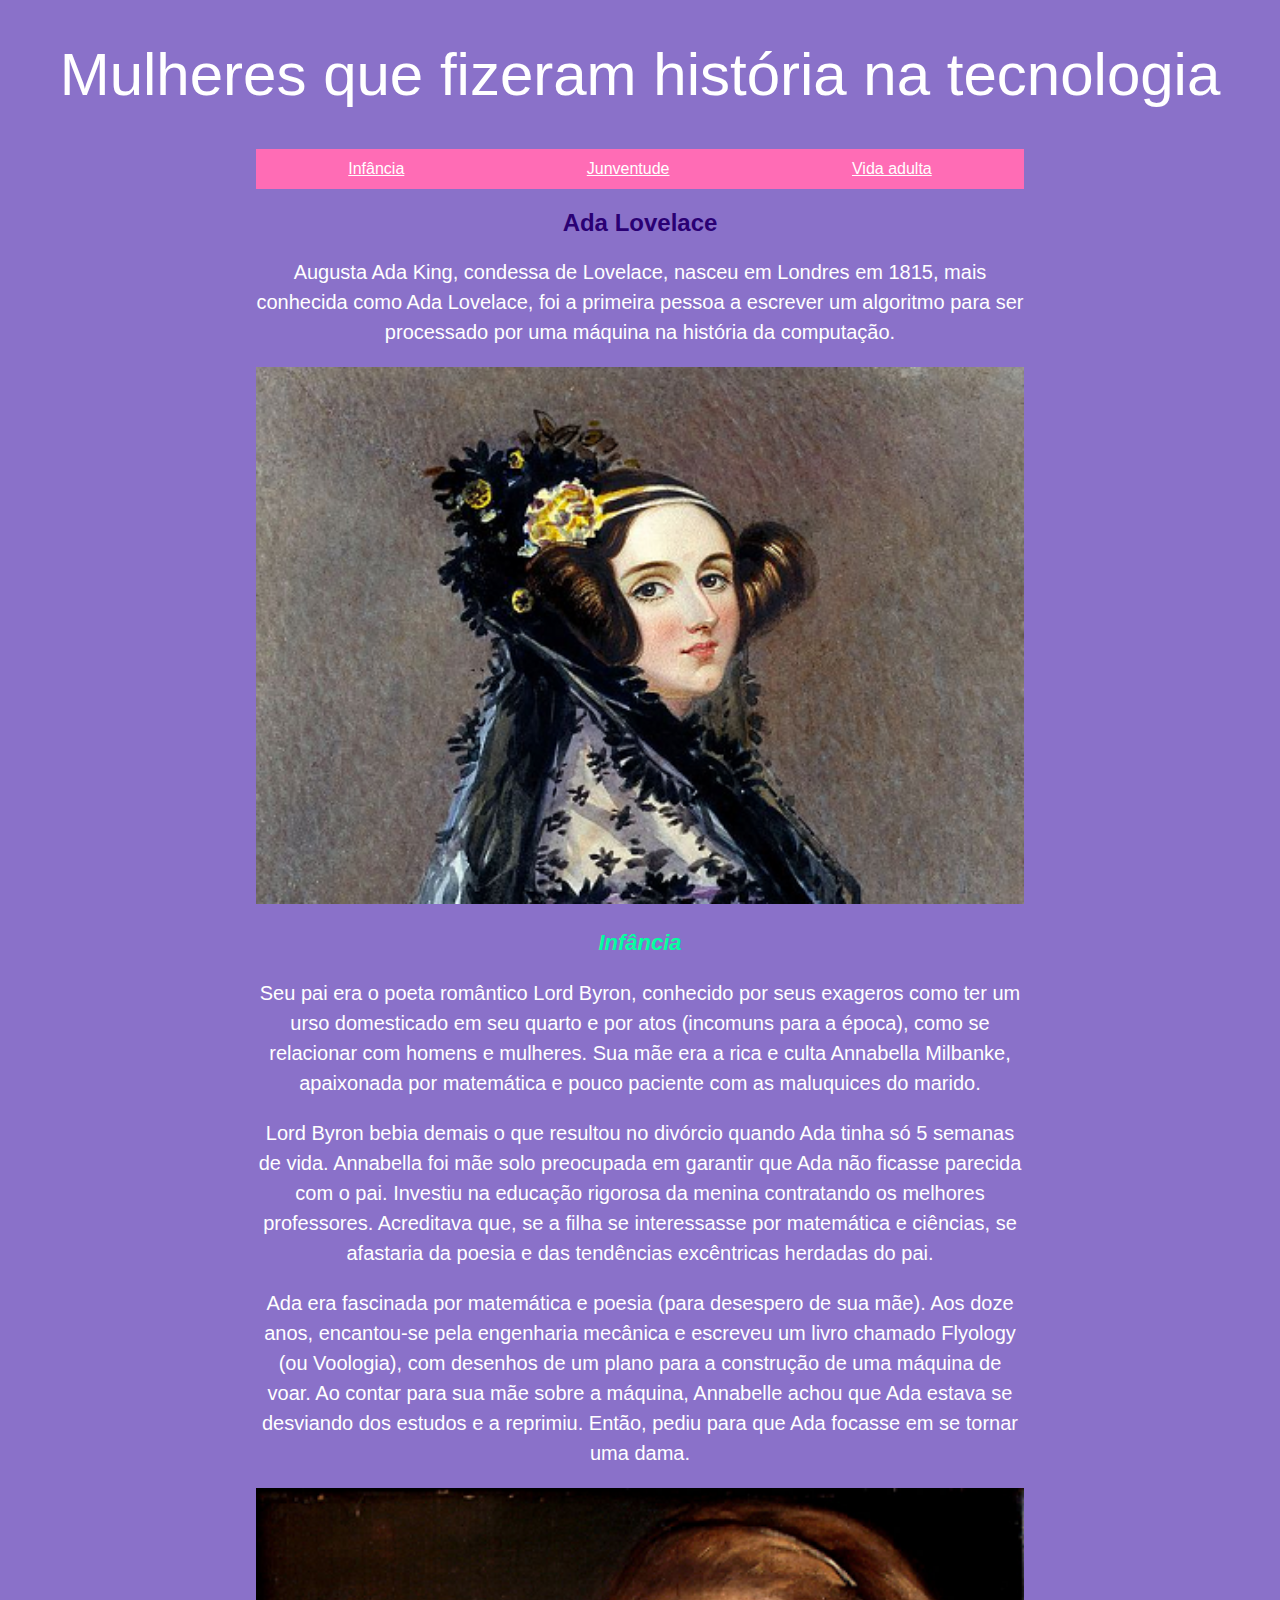
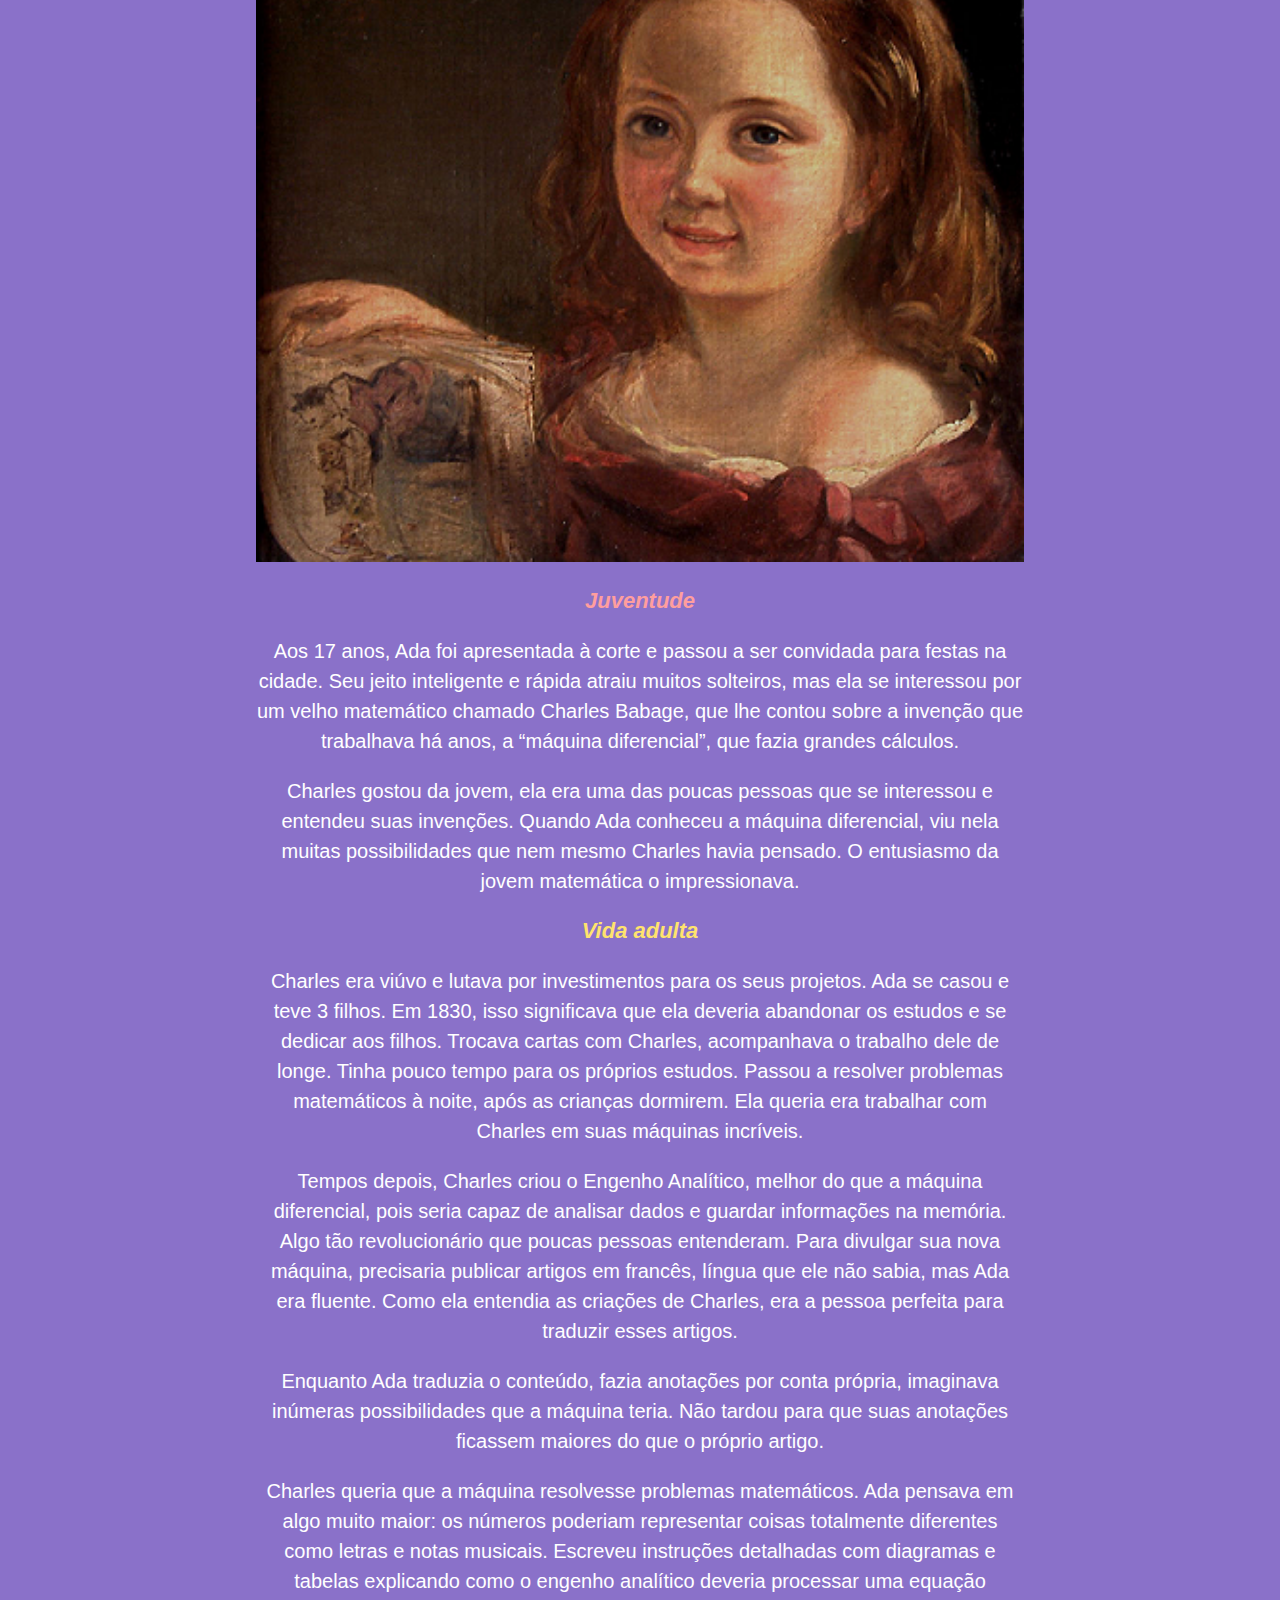
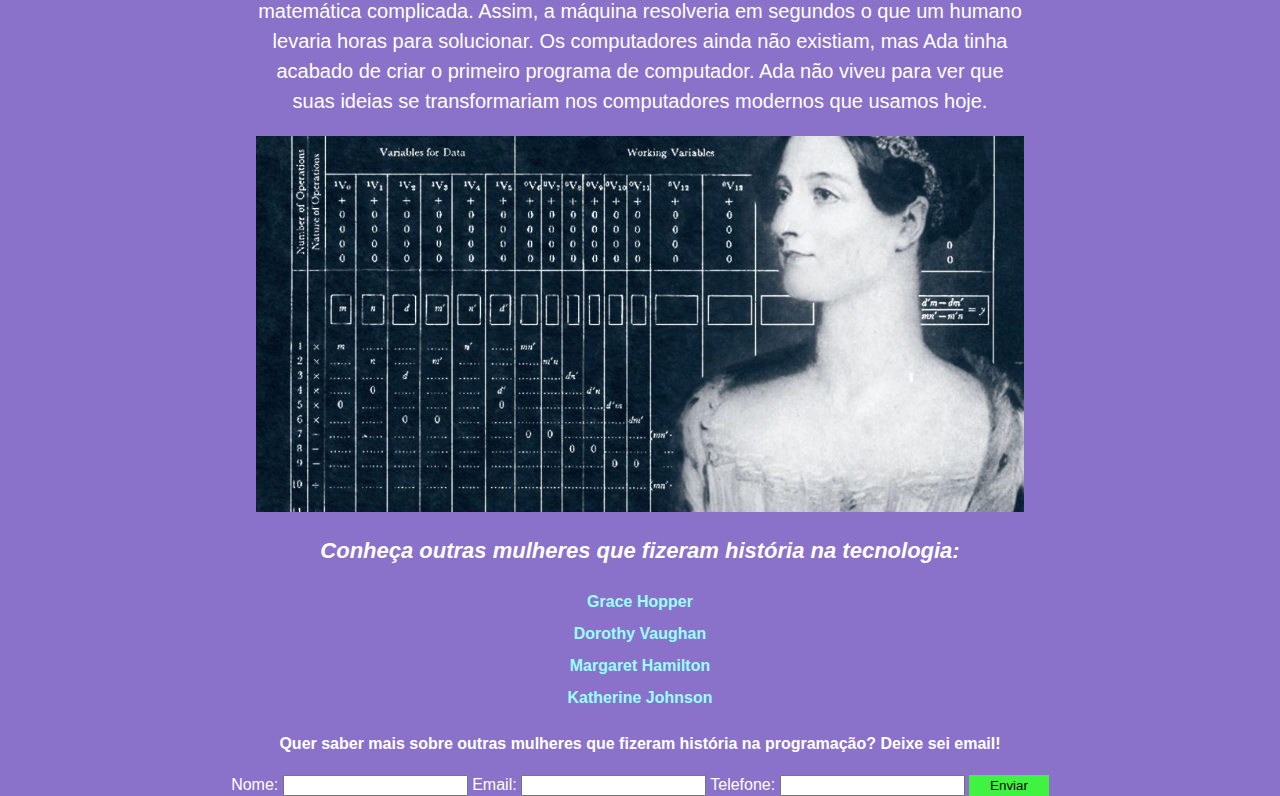
<file: Ada Lovelace.html>
<!DOCTYPE html>
<!-- saved from url=(0061)https://site-ada-lovelace-programaria.nicolerevoredo.repl.co/ -->
<html><head><meta http-equiv="Content-Type" content="text/html; charset=UTF-8">
       <title>Ada Lovelace</title> 
       <link href="./Ada Lovelace_files/style.css" rel="stylesheet">
     </head>
   
     <body>
       
     <h1>Mulheres que fizeram história na tecnologia</h1>
     
     <nav class="principal">
       <ul> 
          <li>
            <a href="https://site-ada-lovelace-programaria.nicolerevoredo.repl.co/#infancia">Infância</a> 
          </li>

          <li>
           <a href="https://site-ada-lovelace-programaria.nicolerevoredo.repl.co/#Juventude">Junventude</a>
          </li>

          <li>
            <a href="https://site-ada-lovelace-programaria.nicolerevoredo.repl.co/#vida-adulta">Vida adulta</a>
          </li>
        </ul>
      </nav>
      

     <h2>Ada Lovelace</h2>

     <section>

      <p>Augusta Ada King, condessa de Lovelace, nasceu em Londres em 1815, mais conhecida como Ada Lovelace, foi a primeira pessoa a escrever um algoritmo para ser processado por uma máquina na história da computação.</p>

      <img src="./Ada Lovelace_files/adaPintura.png" alt="Pintura colorida da Ada.">

      <section id="infancia">  
        <h3 class="titulo-verde">Infância</h3>

        <p>Seu pai era o poeta romântico Lord Byron, conhecido por seus exageros como ter um urso domesticado em seu quarto e por atos (incomuns para a época), como se relacionar com homens e mulheres. Sua mãe era a rica e culta Annabella Milbanke, apaixonada por matemática e pouco paciente com as maluquices do marido.</p>

        <p>Lord Byron bebia demais o que resultou no divórcio quando Ada tinha só 5 semanas de vida. Annabella foi mãe solo preocupada em garantir que Ada não ficasse parecida com o pai. Investiu na educação rigorosa da menina contratando os melhores professores. Acreditava que, se a filha se interessasse por matemática e ciências, se afastaria da poesia e das tendências excêntricas herdadas do pai.</p>

        <p>Ada era fascinada por matemática e poesia (para desespero de sua mãe). Aos doze anos, encantou-se pela engenharia mecânica e escreveu um livro chamado Flyology (ou Voologia), com desenhos de um plano para a construção de uma máquina de voar. Ao contar para sua mãe sobre a máquina, Annabelle achou que Ada estava se desviando dos estudos e a reprimiu. Então, pediu para que Ada focasse em se tornar uma dama.</p>

        <img src="./Ada Lovelace_files/adaCrianca.png" alt="Pintura de Ada criança segurando desenho.">
      </section>
      
      <section id="Juventude">
        <h3 class="titulo-vermelho">Juventude</h3>

        <p>Aos 17 anos, Ada foi apresentada à corte e passou a ser convidada para festas na cidade. Seu jeito inteligente e rápida atraiu muitos solteiros, mas ela se interessou por um velho matemático chamado Charles Babage, que lhe contou sobre a invenção que trabalhava há anos, a “máquina diferencial”, que fazia grandes cálculos.</p>

        <p>Charles gostou da jovem, ela era uma das poucas pessoas que se interessou e entendeu suas invenções. Quando Ada conheceu a máquina diferencial, viu nela muitas possibilidades que nem mesmo Charles havia pensado. O entusiasmo da jovem matemática o impressionava.</p>
      </section> 
      
      <section id="vida-adulta">
        <h3 class="titulo-amarelo">Vida adulta</h3>

        <p>Charles era viúvo e lutava por investimentos para os seus projetos. Ada se casou e teve 3 filhos. Em 1830, isso significava que ela deveria abandonar os estudos e se dedicar aos filhos. Trocava cartas com Charles, acompanhava o trabalho dele de longe. Tinha pouco tempo para os próprios estudos. Passou a resolver problemas matemáticos à noite, após as crianças dormirem. Ela queria era trabalhar com Charles em suas máquinas incríveis.</p>

        <p>Tempos depois, Charles criou o Engenho Analítico, melhor do que a máquina diferencial, pois seria capaz de analisar dados e guardar informações na memória. Algo tão revolucionário que poucas pessoas entenderam. Para divulgar sua nova máquina, precisaria publicar artigos em francês, língua que ele não sabia, mas Ada era fluente. Como ela entendia as criações de Charles, era a pessoa perfeita para traduzir esses artigos.</p>

        <p>Enquanto Ada traduzia o conteúdo, fazia anotações por conta própria, imaginava inúmeras possibilidades que a máquina teria. Não tardou para que suas anotações ficassem maiores do que o próprio artigo.</p>

        <p>Charles queria que a máquina resolvesse problemas matemáticos. Ada pensava em algo muito maior: os números poderiam representar coisas totalmente diferentes como letras e notas musicais. Escreveu instruções detalhadas com diagramas e tabelas explicando como o engenho analítico deveria processar uma equação matemática complicada. Assim, a máquina resolveria em segundos o que um humano levaria horas para solucionar. Os computadores ainda não existiam, mas Ada tinha acabado de criar o primeiro programa de computador. Ada não viveu para ver que suas ideias se transformariam nos computadores modernos que usamos hoje.</p>

        <img src="./Ada Lovelace_files/adaTabela.png" alt="Pintura de Ada jovem ao lado de uma tabela de algoritimos.">
      </section>
     </section>

     <h3>Conheça outras mulheres que fizeram história na tecnologia:</h3>

     <nav>
      <ul>
        <li>
          <a href="https://pt.wikipedia.org/wiki/Grace_Hopper" target="_blank">
          Grace Hopper</a>
        </li>

        <li>
          <a href="https://pt.wikipedia.org/wiki/Dorothy_Vaughan" target="_blank">
          Dorothy Vaughan</a>
        </li>

        <li>
          <a href="https://pt.wikipedia.org/wiki/Margaret_Hamilton_(cientista_da_computa%C3%A7%C3%A3o)" target="_blank">
          Margaret Hamilton</a>
        </li>

        <li>
          <a href="https://pt.wikipedia.org/wiki/Katherine_Johnson" target="_blank">
          Katherine Johnson</a>
        </li> 
      </ul>
     </nav>
     <h4> Quer saber mais sobre outras mulheres que fizeram história na programação? Deixe sei email!</h4>
     <form>
      <label for="nome">Nome:</label>
      <input id="nome" type="text">  
      <label for="Email">Email:</label>
      <input id="Email" type="Email">  
      <label for="Telefone">Telefone:</label>
      <input id="Telefone" type="Telefone"> 
      <button id="botaoenviar">Enviar</button>        
     </form>
     <script type="text/javascript" src="./Ada Lovelace_files/script.js.download"></script></body></html>
</file>
<file: Ada Lovelace_files/style.css>
body{
  text-align:center; 
  font-family:Open sans,sans-serif;
  background-color:#8a71c9;
  color:#ffffff; 
  margin:0;
}

h2{
  color:#2a0074;
}

.titulo-verde{
  color:#04ff9f;
}

.titulo-vermelho{
 color:#FF9E9E;
}

.titulo-amarelo{
  color:#ffe36d;
}

section{
  width:60%;
  margin: 0 auto;
}

section section{
  width: 100%;
}

h1{
  font-size:60px;
  font-weight:300;
}

h3{
  font-size:22px;
  font-style: italic;
}

p{
  line-height: 1.5;
  font-size: 20px;
}

img{
  width:100%;
}

ul{
  list-style-type:none;
  line-height:2;
  padding-left:0;
}

a{
  text-decoration:none;
  color:#99ffff;
  font-weight:700;
}

.principal {
  background: #ff6cb5;
  heigh:40px;
  max-width: 60%;
  margin:0 auto;

}

.principal a{
  color:#fff;
  text-decoration: underline;
  font-weight: normal;
}

.principal li{
  display: inline-block;
  line-height: 2.5;
  margin: 0 89px;
}

Button{
  Background:#41f341;
  border: 1px solid transparent;
  padding:2px 20px;
  boder-radius: 3px;
}
</file>
